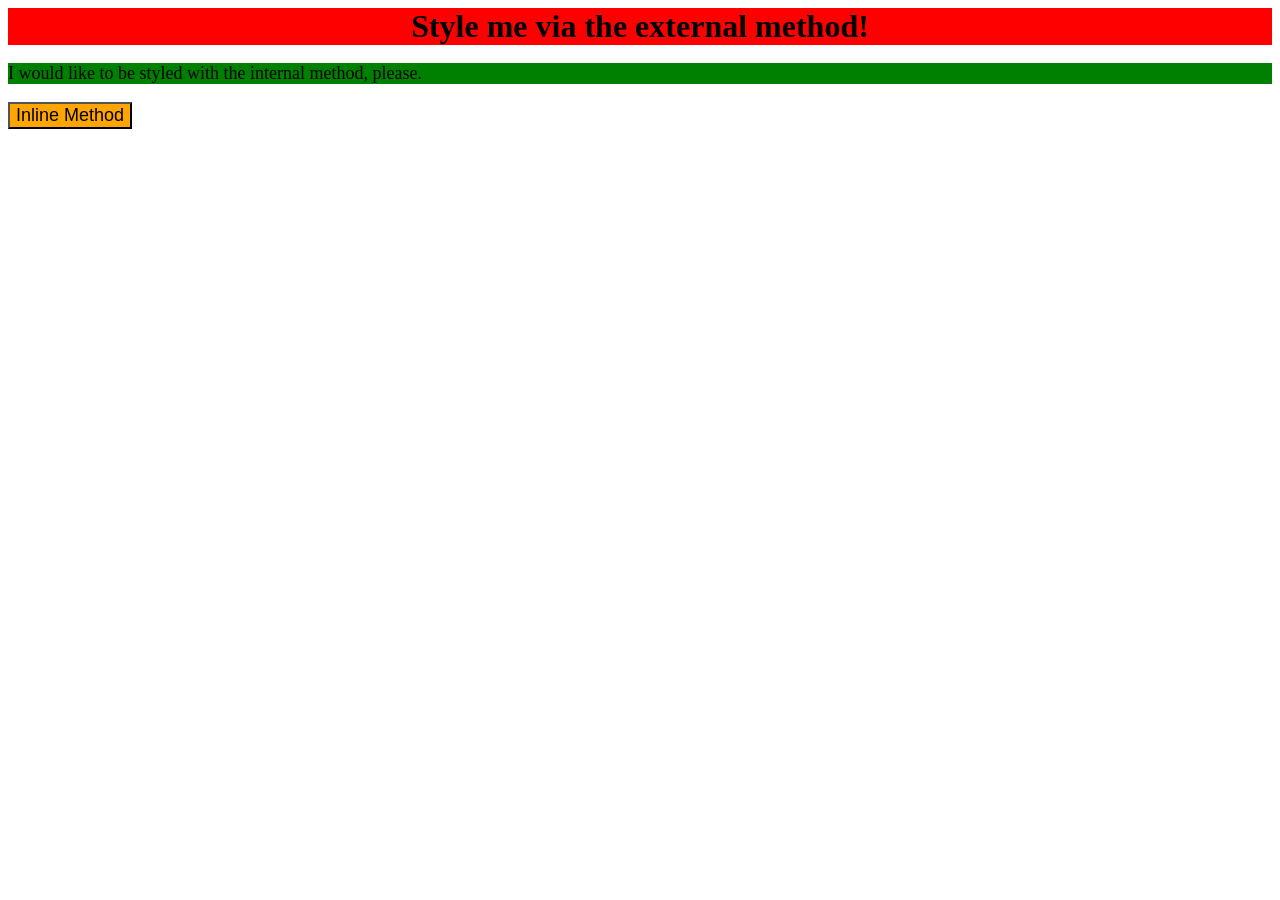
<file: foundations/intro-to-css/01-css-methods/index.html>
<!DOCTYPE html>
<html lang="en">
  <head>
    <meta charset="UTF-8">
    <meta http-equiv="X-UA-Compatible" content="IE=edge">
    <meta name="viewport" content="width=device-width, initial-scale=1.0">
    <link rel="stylesheet" href="style.css">
    <title>Methods for Adding CSS</title>
    <style>
      p {
        background-color: green;
        font-size: 18px;
      }
    </style>
  </head>
  <body>
    <div>Style me via the external method!</div>
    <p>I would like to be styled with the internal method, please.</p>
    <button style="background-color: orange; font-size: 18px;">Inline Method</button>
  </body>
</html>
</file>
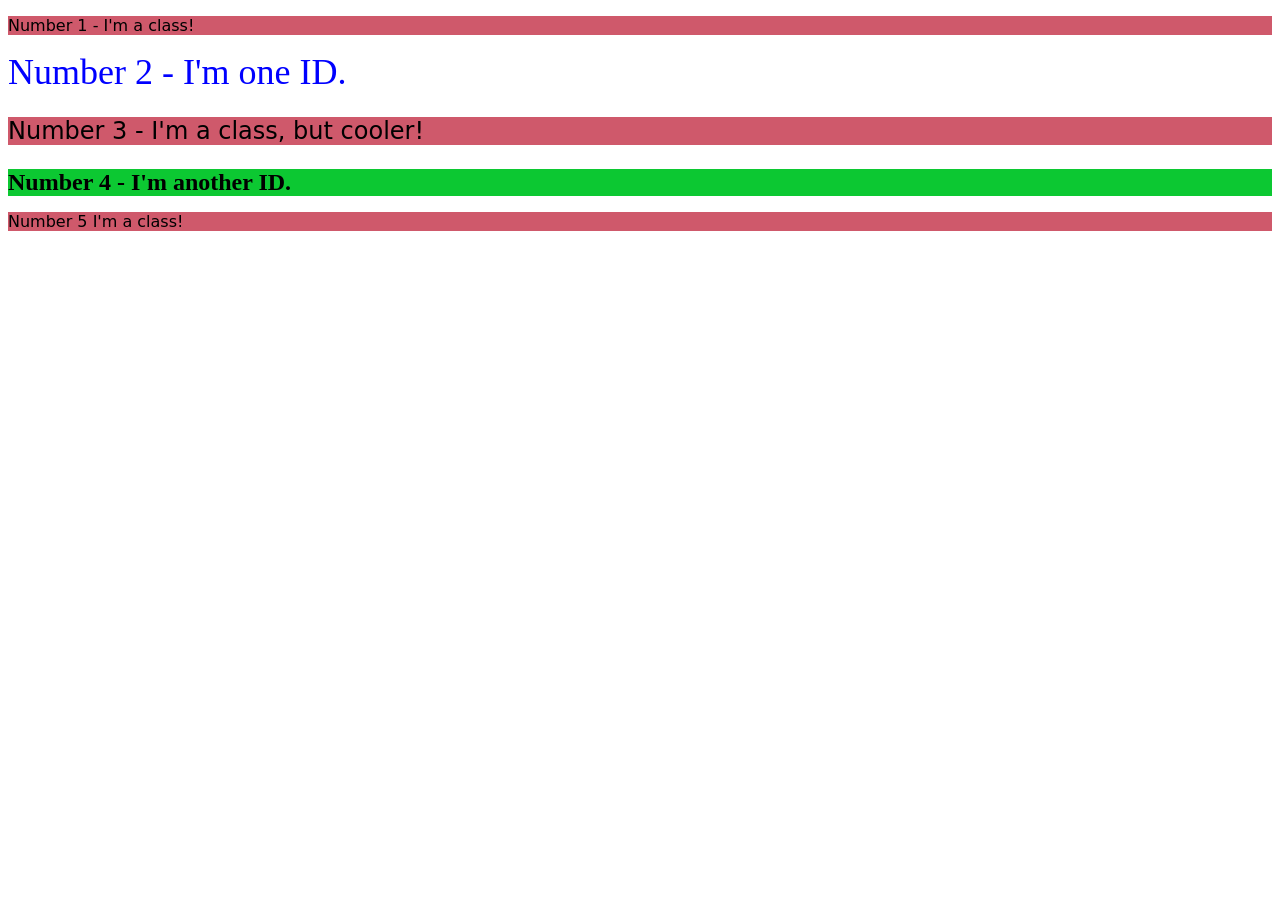
<file: foundations/intro-to-css/02-class-id-selectors/index.html>
<!DOCTYPE html>
<html lang="en">
  <head>
    <meta charset="UTF-8">
    <meta http-equiv="X-UA-Compatible" content="IE=edge">
    <meta name="viewport" content="width=device-width, initial-scale=1.0">
    <title>Class and ID Selectors</title>
    <link rel="stylesheet" href="style.css">
  </head>
  <body>
    <p class="odd">Number 1 - I'm a class!</p>
    <div id="even1">Number 2 - I'm one ID.</div>
    <p class="odd cool">Number 3 - I'm a class, but cooler!</p>
    <div id="even2">Number 4 - I'm another ID.</div>
    <p class="odd">Number 5 I'm a class!</p>
  </body>
</html>
</file>
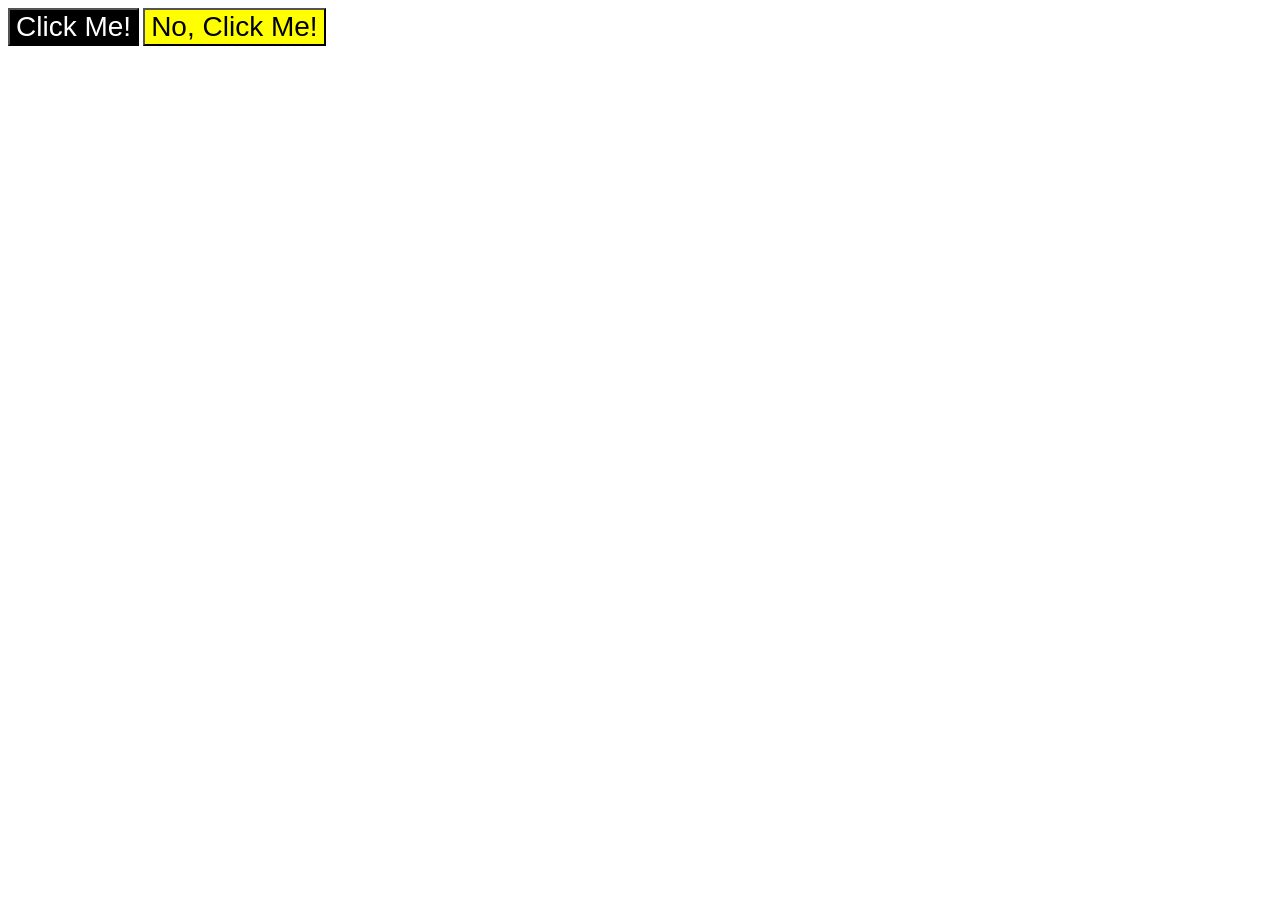
<file: foundations/intro-to-css/03-grouping-selectors/index.html>
<!DOCTYPE html>
<html lang="en">
  <head>
    <meta charset="UTF-8">
    <meta http-equiv="X-UA-Compatible" content="IE=edge">
    <meta name="viewport" content="width=device-width, initial-scale=1.0">
    <title>Grouping Selectors</title>
    <link rel="stylesheet" href="style.css">
  </head>
  <body>
    <button class="btn1">Click Me!</button>
    <button class="btn2">No, Click Me!</button>
  </body>
</html>
</file>
<file: foundations/intro-to-css/01-css-methods/style.css>
div {
    background-color: red;
    text-align: center;
    font-size: 32px;
    font-weight: 700;
}
</file>
<file: foundations/intro-to-css/02-class-id-selectors/style.css>
/* Add CSS Styling */
.odd {
    background-color: rgb(207, 89, 107);
    font-family: Verdana, "DejaVu Sans", sans-serif;
}

.odd.cool {
    font-size: 24px;
}

#even1 {
    color: rgb(0, 0, 255);
    font-size: 36px;
}

#even2 {
    background-color: rgb(12, 200, 50);
    font-size: 24px;
    font-weight: 800;
}
</file>
<file: foundations/intro-to-css/03-grouping-selectors/style.css>
/* Add CSS Styling */
.btn1,
.btn2 {
    font-size: 28px;
    font-family: Helvetica, 'Times New Roman' sans-serif;
}

.btn1 {
    background-color: black;
    color: white;
}

.btn2 {
    background-color: yellow;
}
</file>
